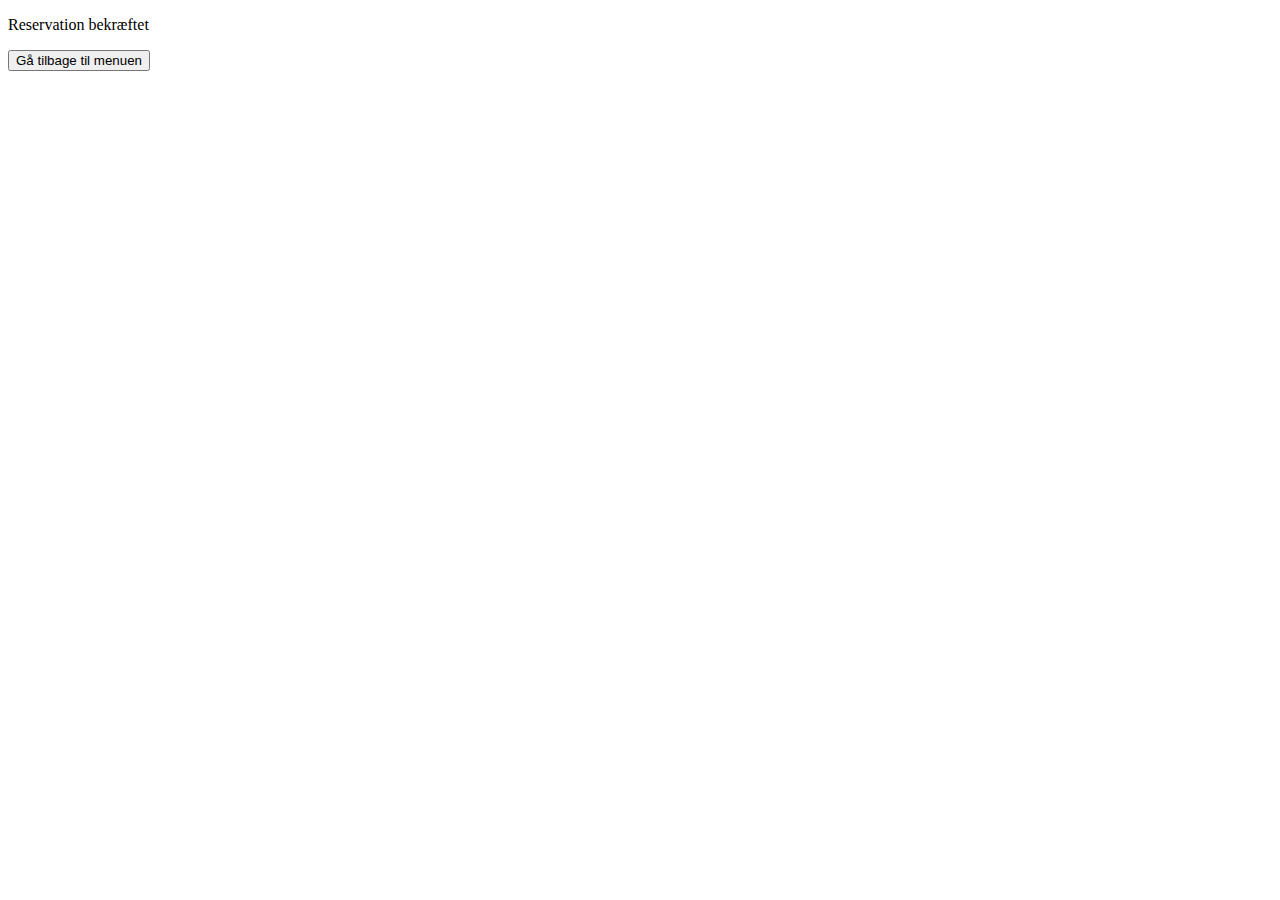
<file: src/main/resources/templates/home/confirmReservation.html>
<!DOCTYPE html>
<html lang="en">
<head>
    <meta charset="UTF-8">
    <title>Title</title>
</head>
<body>

<p>Reservation bekræftet</p>
<a href="/userMenu">
<button>Gå tilbage til menuen</button>
</a>

</body>
</html>
</file>
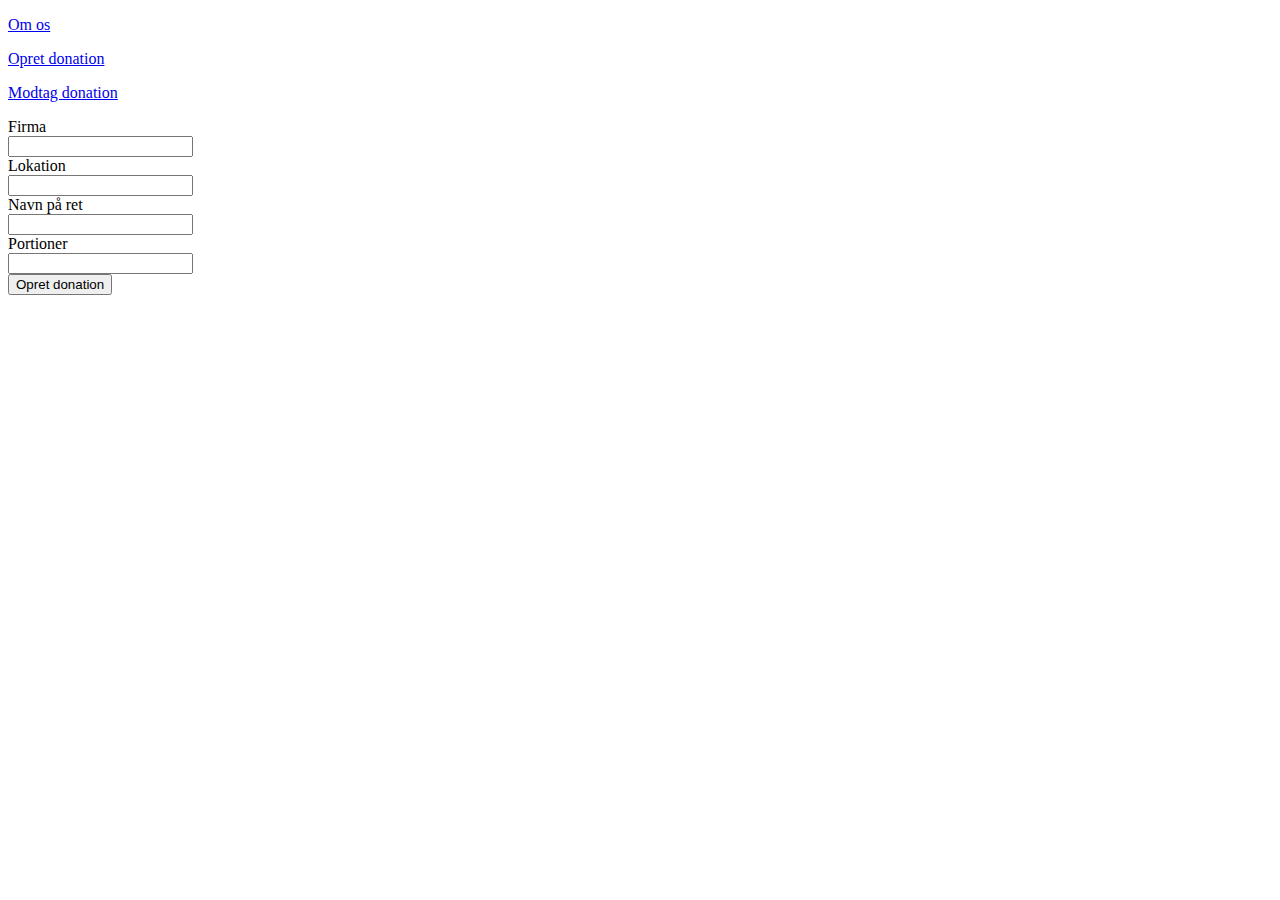
<file: src/main/resources/templates/home/createDonation.html>
<!DOCTYPE html>
<html lang="en">
<head>
    <meta charset="UTF-8">
    <title>Opret donation</title>
</head>
<body>
<header>
    <nav>
        <a href="/info"><p>Om os</p></a>
        <a href="/createDonation"><p>Opret donation</p></a>
        <a href="/receiveDonation"><p>Modtag donation</p></a>
    </nav>
</header>

<div class="create-donation">
    <form>
        <label for="CName">Firma</label><br>
        <input type="text" id="CName"><br>

        <label for="location">Lokation</label><br>
        <input type="text" id="location"><br>

        <label for="fName">Navn på ret</label><br>
        <input type="text" id="fName"><br>

        <label for="FAmount">Portioner</label><br>
        <input type="text" id="FAmount"><br>

        <input type="submit" value="Opret donation">
    </form>

</div>

</body>
</html>
</file>
